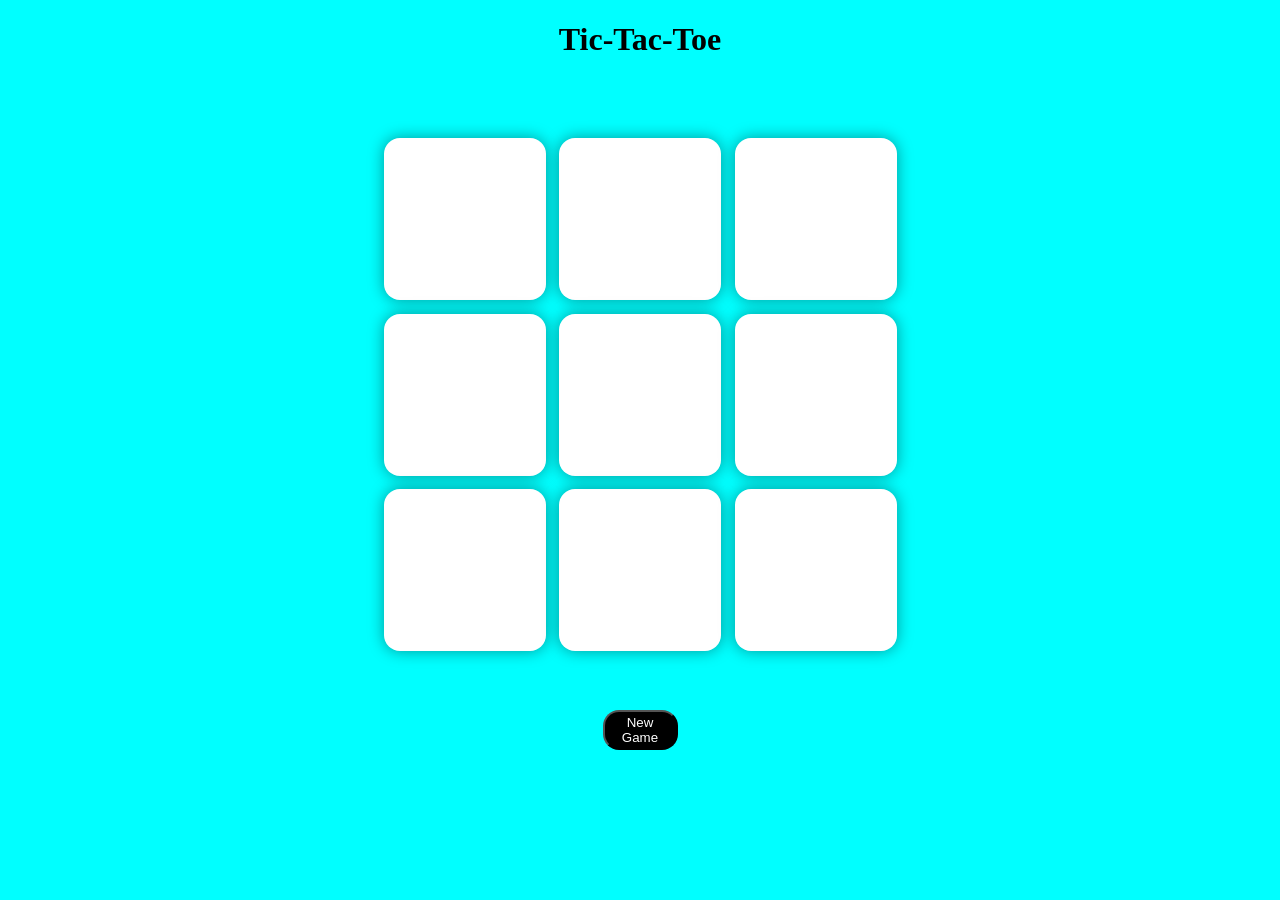
<file: index.html>
<!DOCTYPE html>
<html lang="en">
<head>
    <meta charset="UTF-8">
    <meta name="viewport" content="width=device-width, initial-scale=1.0">
    <title>Tic Tac Toe</title>
</head>
<body>
    <h1>Tic-Tac-Toe</h1>
<div class="msg-container hide">
    
    <p id="msg">Winner</p>
</div>
<div class="container">
    <div class="game">
    <button class="box"></button>
    <button class="box"></button>
    <button class="box"></button>
    <button class="box"></button>
    <button class="box"></button>
    <button class="box"></button>
    <button class="box"></button>
    <button class="box"></button>
    <button class="box"></button>
     </div>
</div>
     <button id="reset-btn">New Game</button>                                          
    <link rel="stylesheet" href="game.css">
</body>
<script src="game.js"></script>
</html>
</file>
<file: game.css>
body
{
    background-color: aqua;
    text-align: center;
}

.container
{
    height: 70vh;
    justify-content: center;
   align-content: center;
   display: flex;
   flex-wrap: wrap;
   
    
}
h1
{
    text-align: center;
}
.game
{
    height:60vmin;
    width: 60vmin;
   justify-content: center;
   align-content: center;
   display: flex;
   flex-wrap: wrap;
   align-items: center;
   gap: 1.5vmin;
}
.box
{
    height: 18vmin;
    width: 18vmin;
    border-radius: 1rem;
    border: none;
    box-shadow: 0 0 1rem rgba(0, 0, 0, 0.4);
    font-size: 10vmin;
    background-color: white;
    color: black;
}   
#reset-btn{
    background-color: black;
    width: 75px;
    height: 40px;
    border-radius: 1rem;
    color: white;
}
#msg{
    color: white;
    font-size: 4vmin;
}
.hide{
    display: none;
}
</file>
